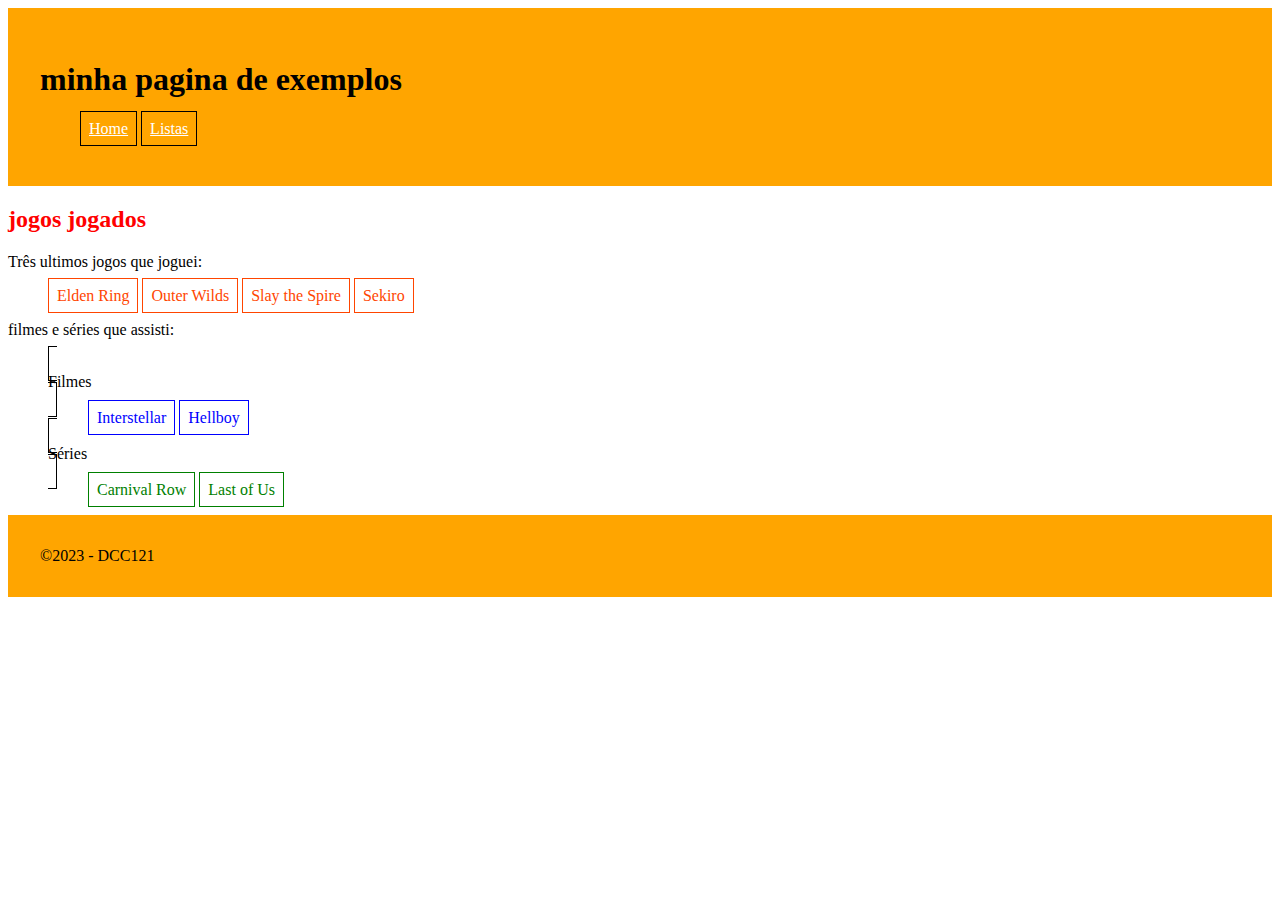
<file: index.html>
<!DOCTYPE html>
<html lang="pt">
<head>
    <meta charset="UTF-8">
    <meta http-equiv="X-UA-Compatible" content="IE=edge">
    <meta name="viewport" content="width=device-width, initial-scale=1.0">
    <title>jogos jogados</title>
    <link rel="stylesheet" href="estilopd.css"/>
    <style>
    li.series{
        color: green;
    }
    li.filmes{
        color: blue;
    }
    .jogo{
        color:  orangered;
    }
    </style>
</head>

<body>
    <header> 
        <h1>minha pagina de exemplos</h1>
            <nav>
            <ul>
                <li><a href="">Home</a></li>
                <li><a href="lista.html">Listas</a></li>
            </ul>
            </nav>
    </header>
    <h2 style="color:red;">jogos jogados</h2>
    
    <p>Três ultimos jogos que joguei:</p>

    <ol> 
        <li class="jogo"> Elden Ring</li>
        <li class="jogo"> Outer Wilds</li>
        <li class="jogo"> Slay the Spire</li>
        <li class="jogo"> Sekiro</li> 
    </ol>
    
    <p>filmes e séries que assisti:</p>
    <ul>
        <li><div>Filmes</div></li>
        <ul style="color: blue;">
            <li>Interstellar</li>
            <li>Hellboy</li>
        </ul>
        </li>
        <li><div>Séries</div></li>
        <ul style="color: green;">
            <li class="filme">Carnival Row</li>
            <li class="filme">Last of Us</li>
         </ul>
        </li>
    </ul>

    <footer>
        &copy;2023 - DCC121
    </footer>
</body>
</html>
</file>
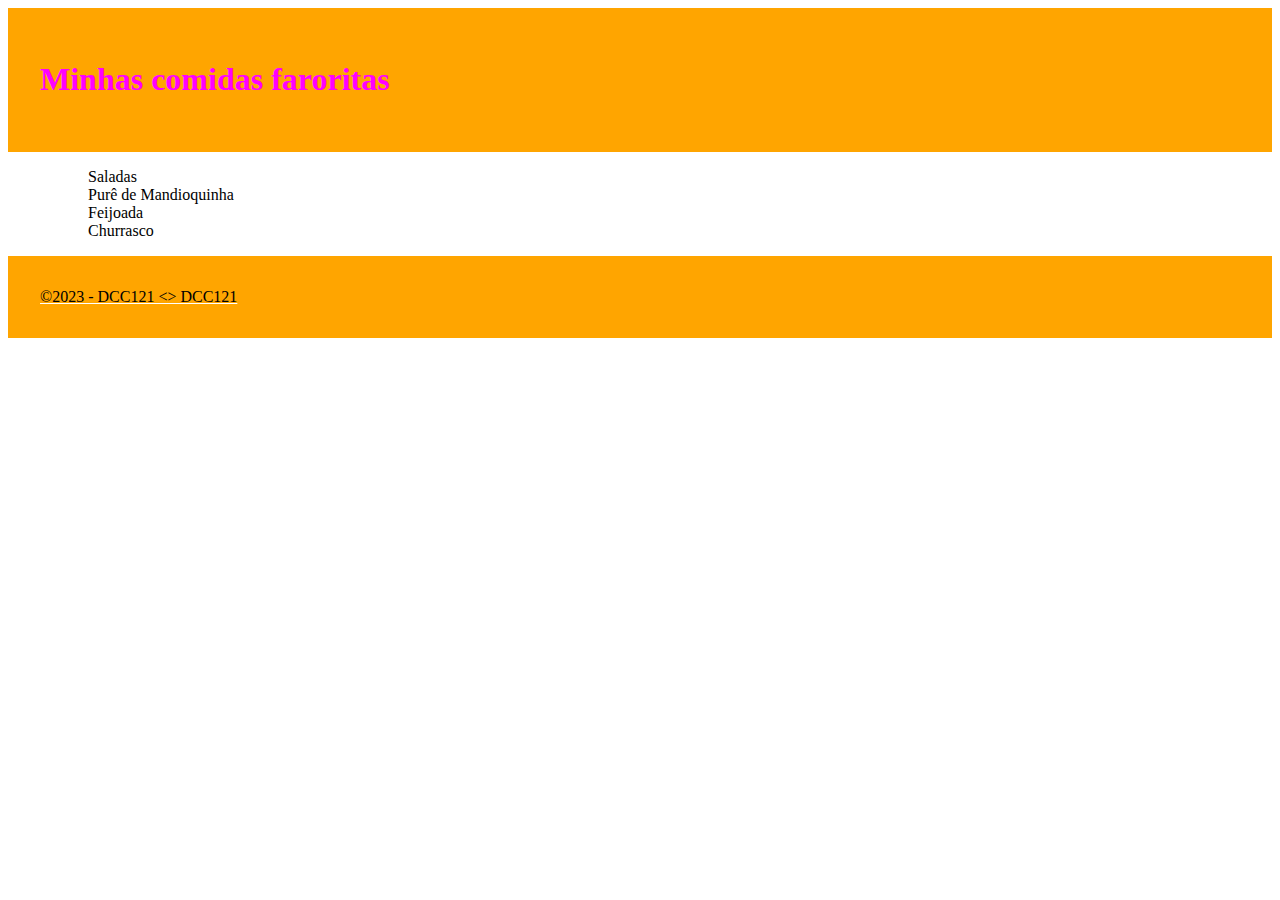
<file: lista.html>
<!DOCTYPE html>
<html lang="en">
<head>
    <meta charset="UTF-8">
    <meta http-equiv="X-UA-Compatible" content="IE=edge">
    <meta name="viewport" content="width=device-width, initial-scale=1.0">
    <title>comidas</title>
    <link rel="stylesheet" href="estilopd.css"/>
</head>
<body>
    <header>
    <h1 style="color: fuchsia;">Minhas comidas faroritas</h1>
    </header>

     <ol>
        <ul>Saladas</ul>
        <ul>Purê de Mandioquinha</ul>
        <ul>Feijoada</ul>
         <ul>Churrasco</ul>
     </ol>

</body>
<nav>
    <p><a href="index.html"</a></p>
</nav>

<footer>
    &copy;2023 - DCC121 &lt;&gt; DCC121
</footer>
</html>
</file>
<file: estilopd.css>
header,footer{
    padding:2em;
    color: black;
    background-color: orange;
 }
 
li {
display: inline;
border: solid 1px;
padding: 0.5em;
}
a{
color: white;
}
</file>
